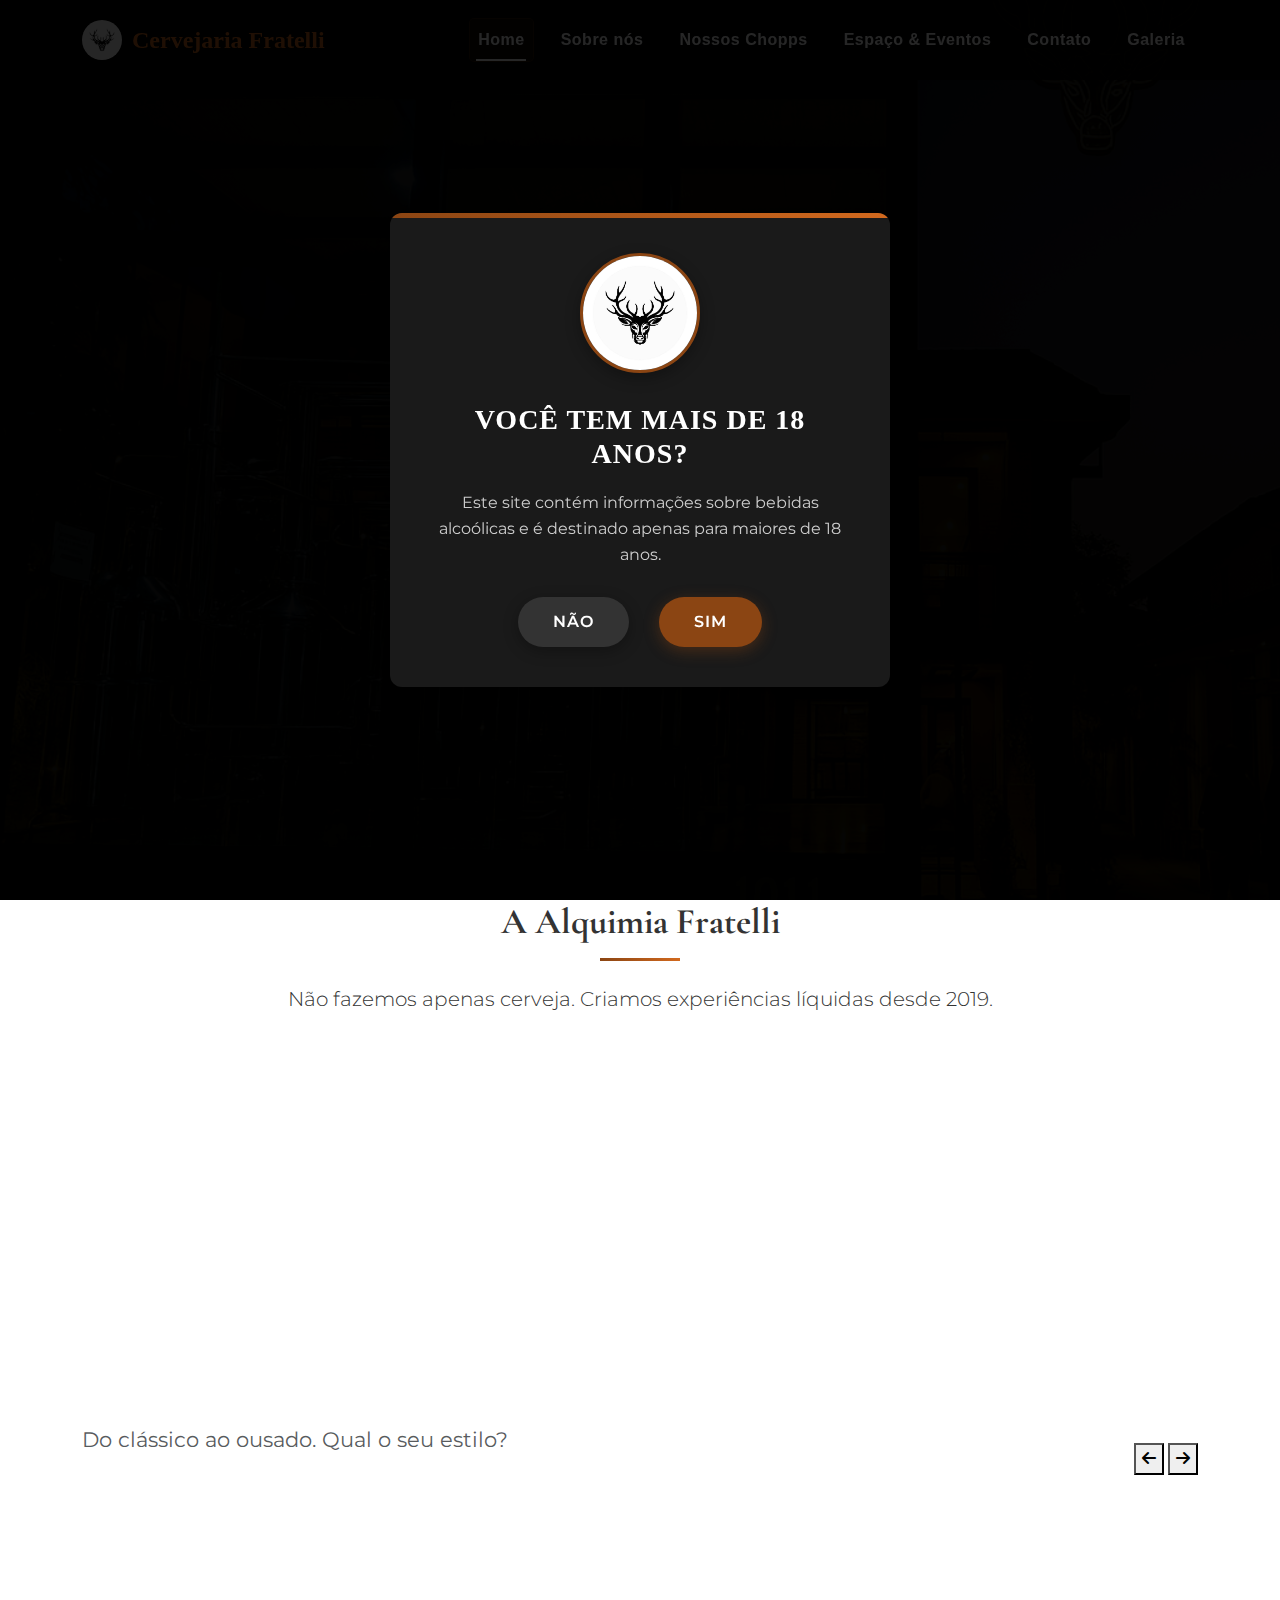
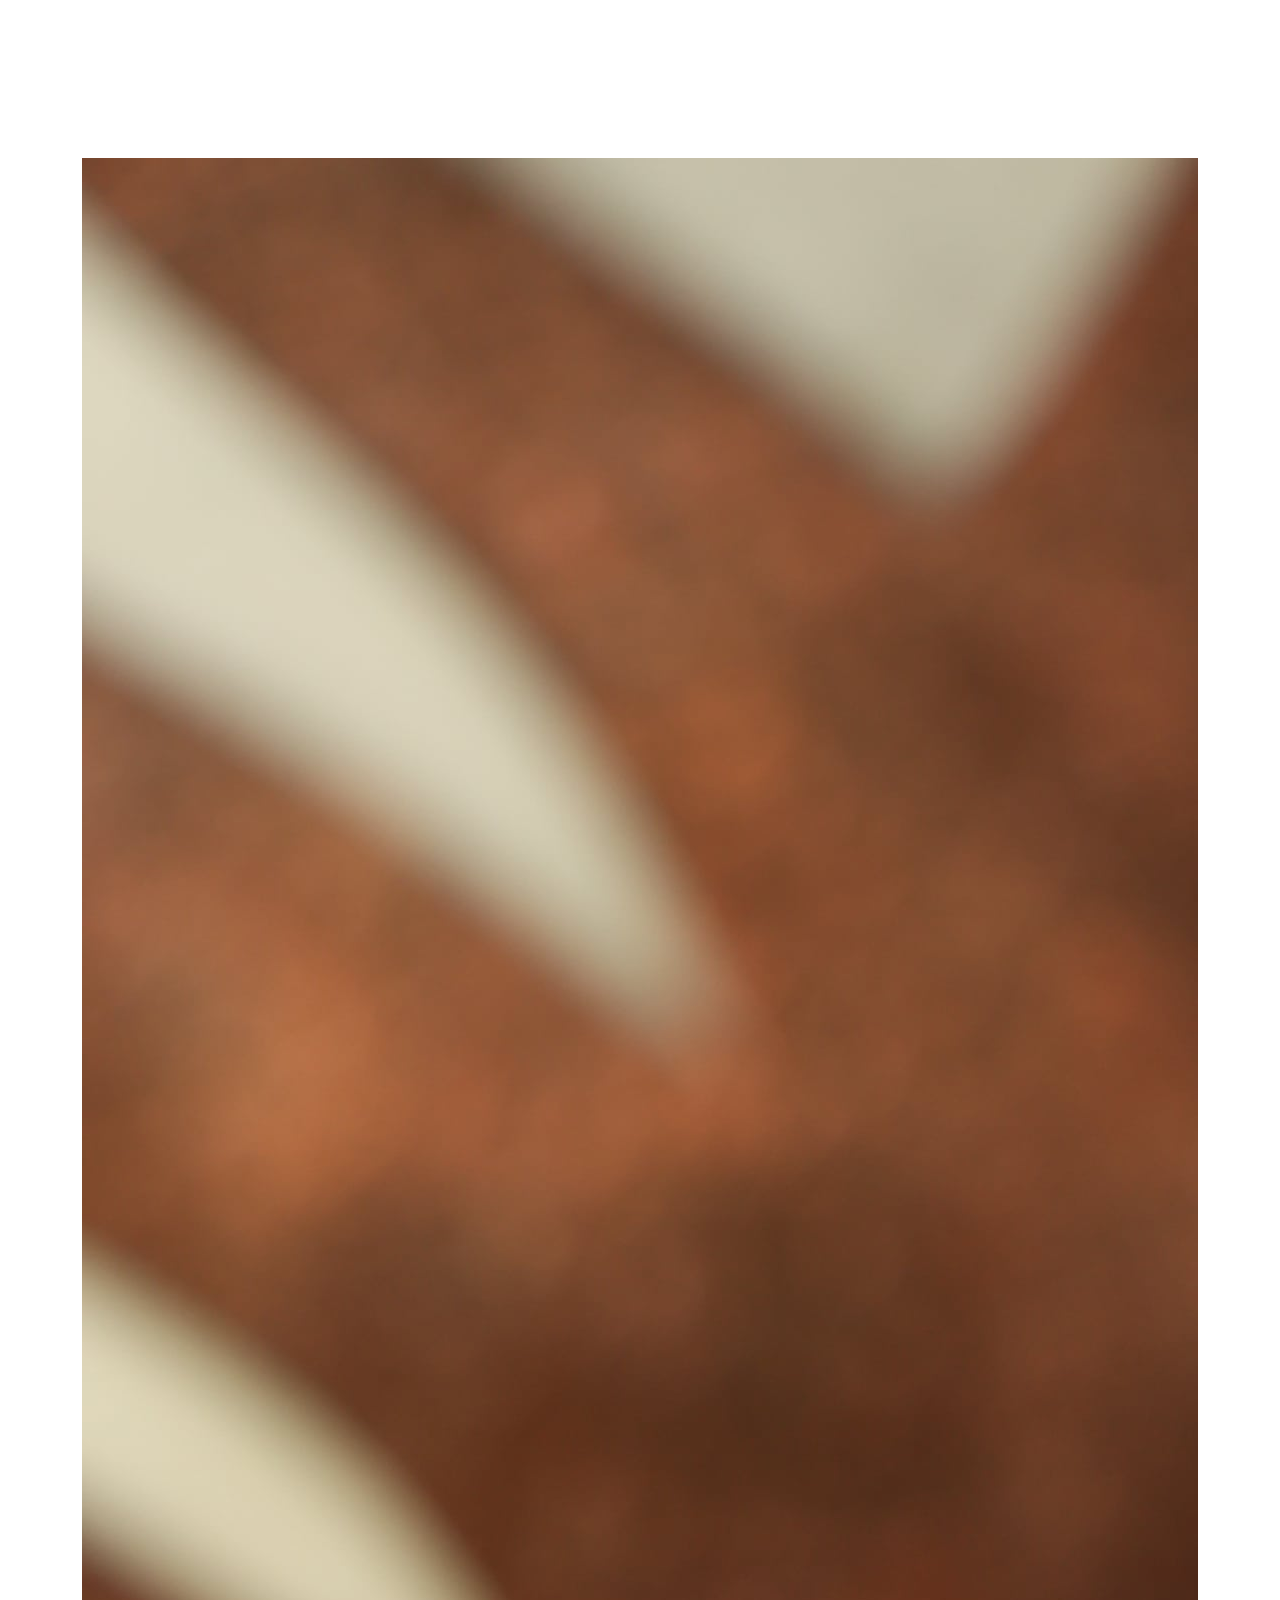
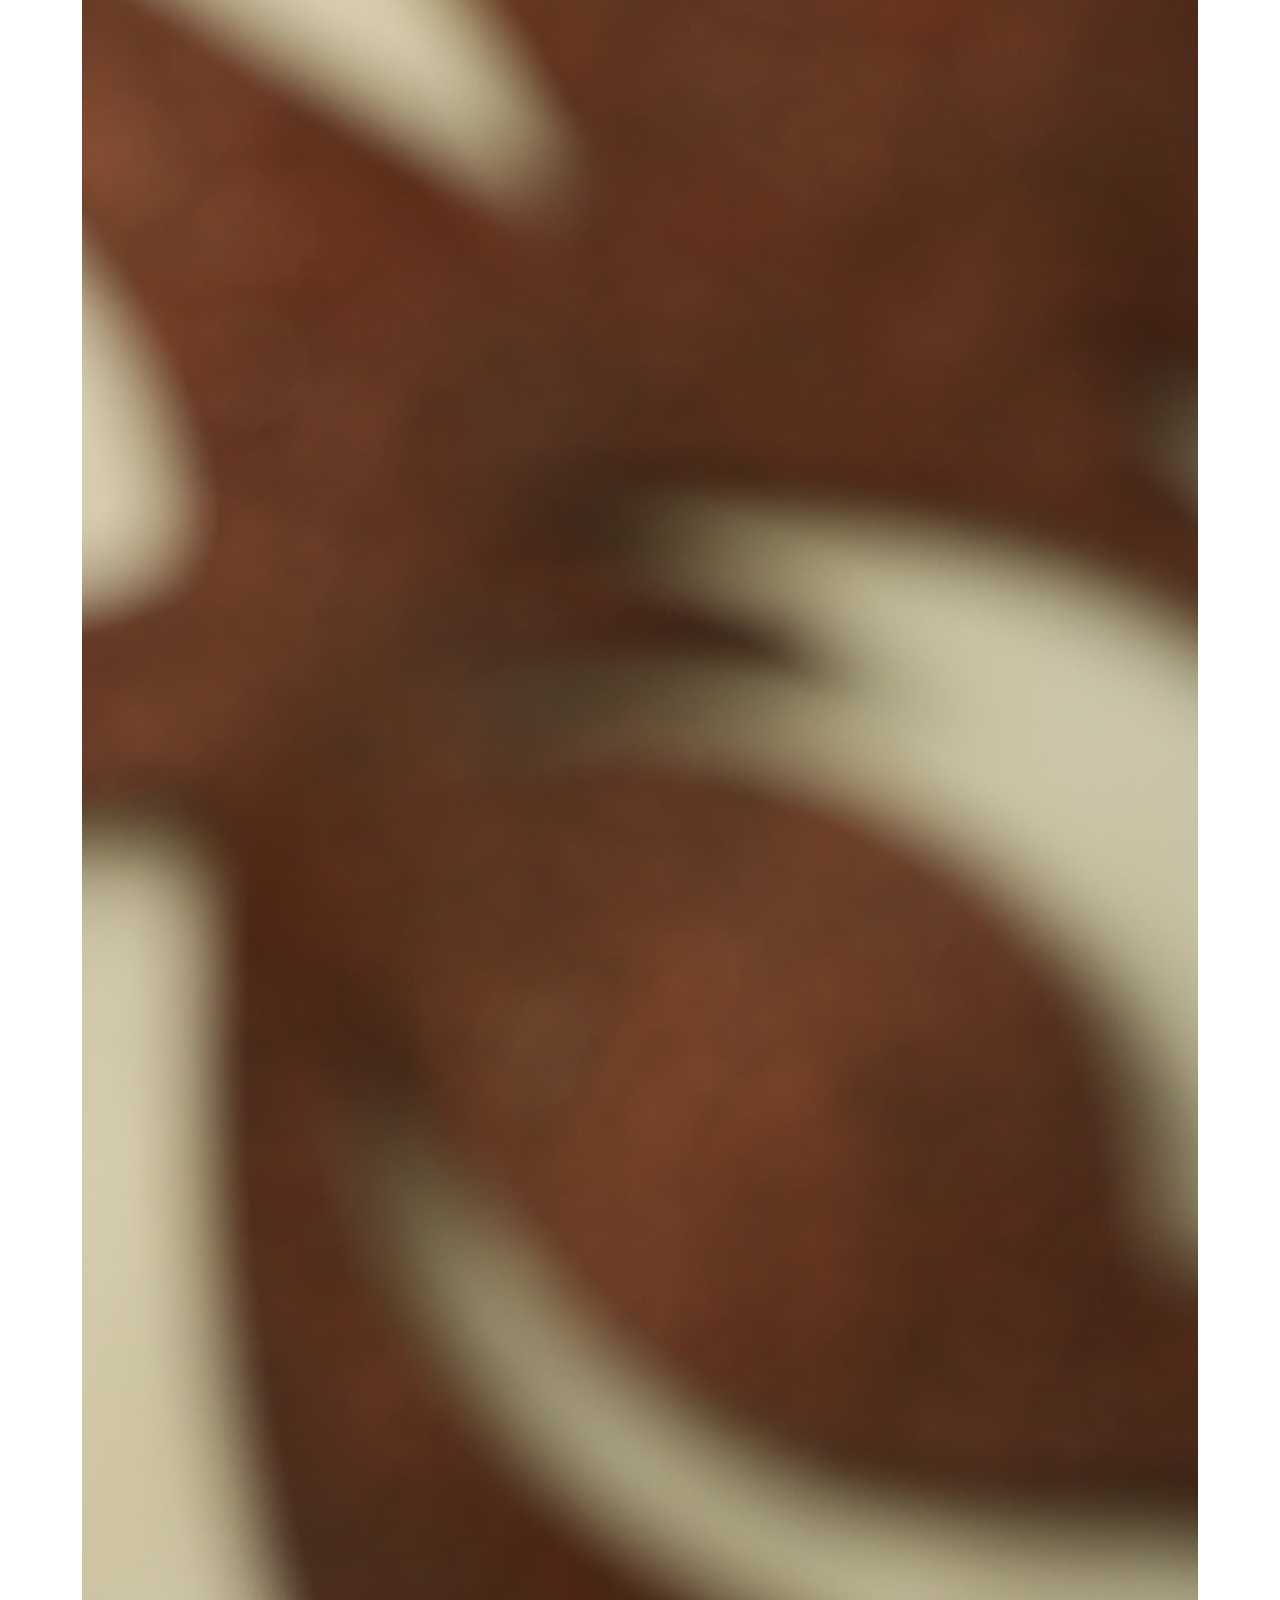
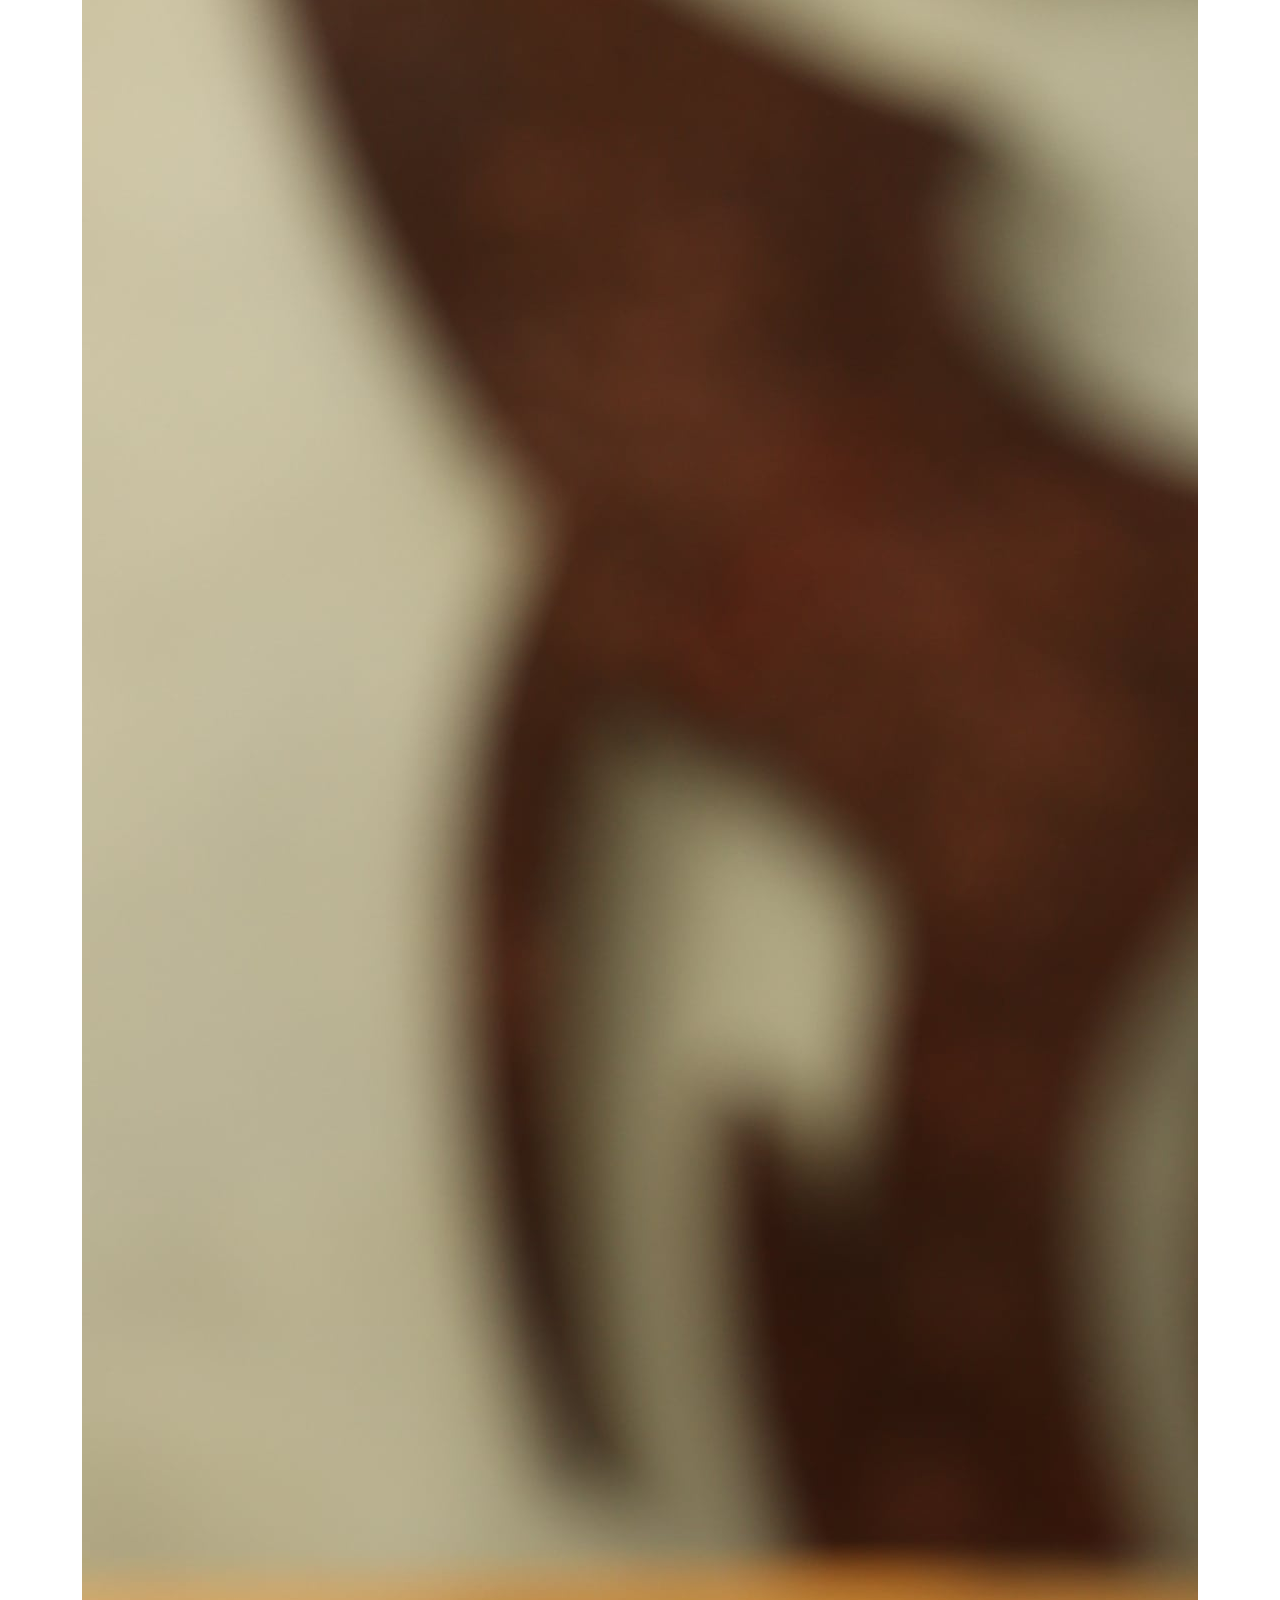
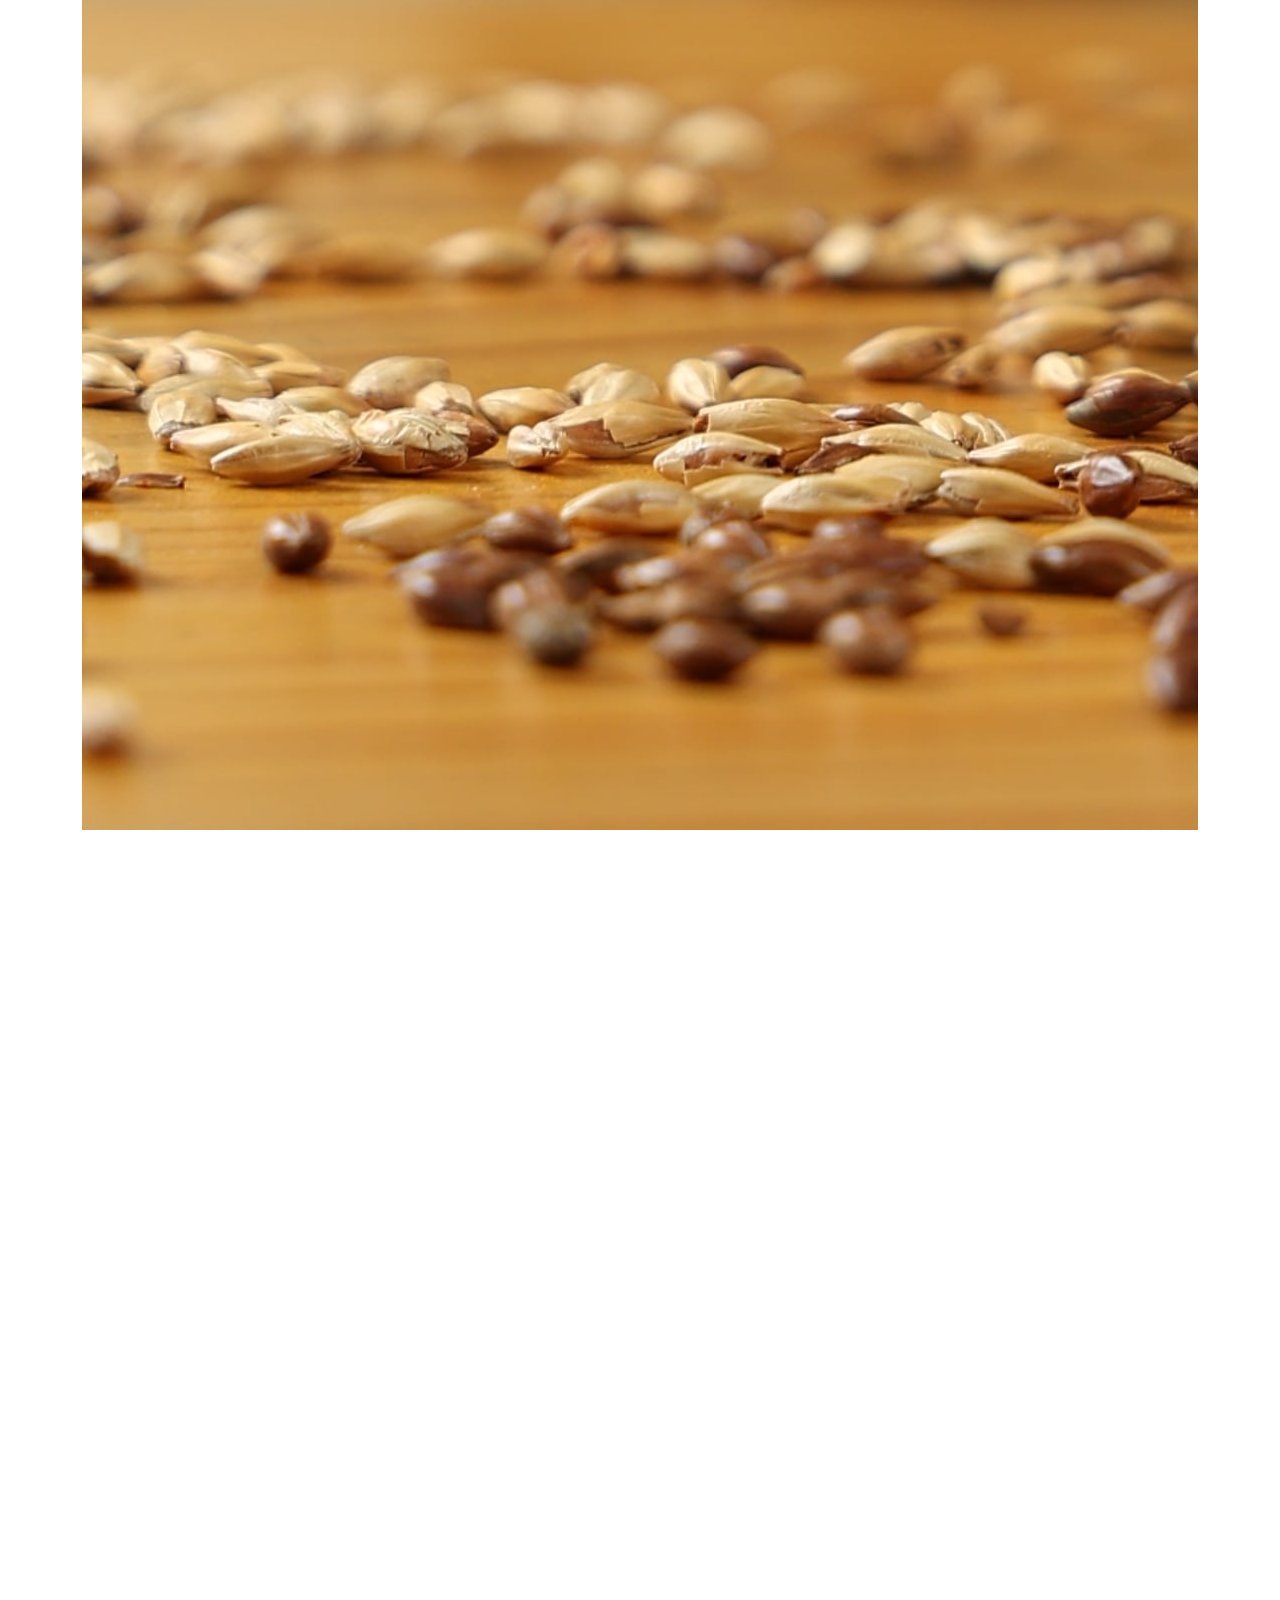
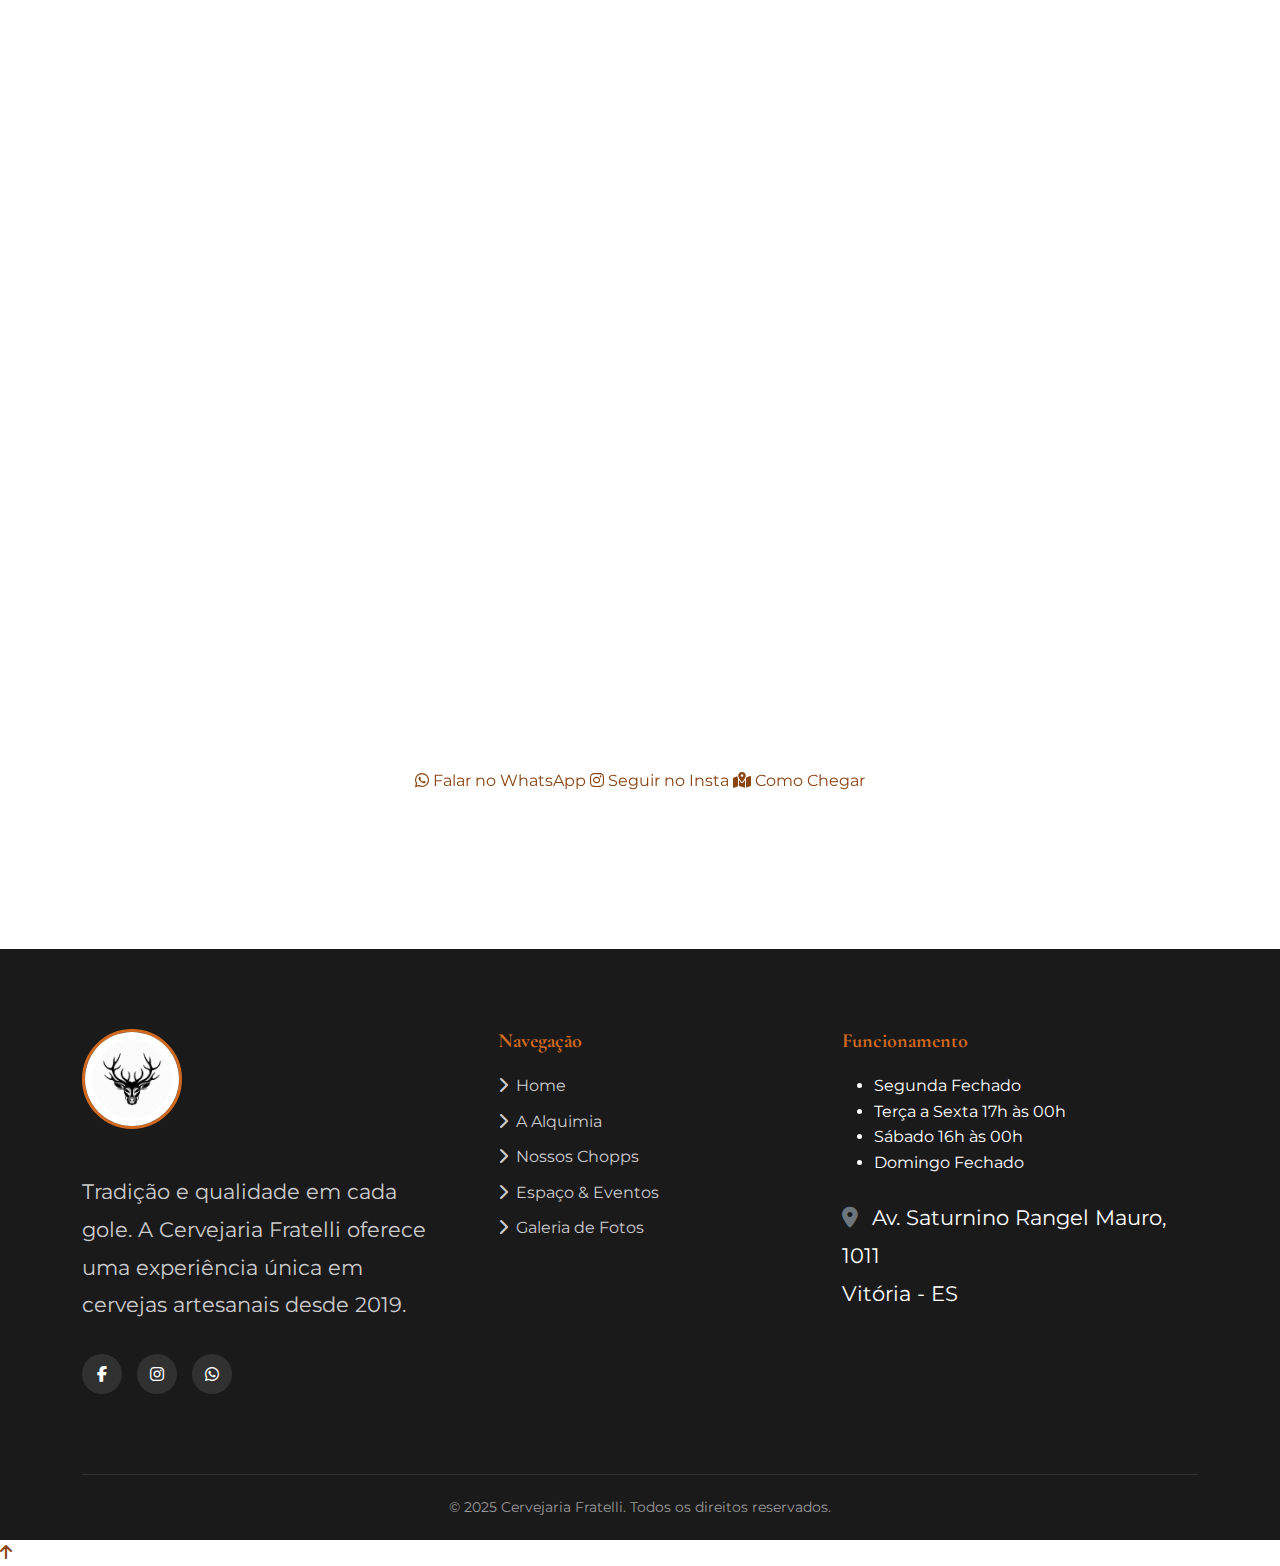
<file: index.html>
<!DOCTYPE html>
<html lang="pt-br">
  <head>
    <meta charset="UTF-8" />
    <meta name="viewport" content="width=device-width, initial-scale=1.0" />
    <title>Cervejaria Fratelli - Cerveja Artesanal de Qualidade</title>

    <meta
      property="og:title"
      content="Cervejaria Fratelli - Cerveja Artesanal de Qualidade"
    />
    <meta property="og:type" content="website" />
    <meta
      property="og:description"
      content="Tradição e qualidade em cada gole. Conheça nosso espaço, eventos e nossos premiados chopps artesanais."
    />
    <meta
      property="og:image"
      content="https://alessandrotostes.github.io/cervejaria_fratelli/images/logo.jpg"
    />
    <meta
      property="og:url"
      content="https://alessandrotostes.github.io/cervejaria_fratelli/"
    />

    <link
      href="https://cdn.jsdelivr.net/npm/bootstrap@5.3.0/dist/css/bootstrap.min.css"
      rel="stylesheet"
    />
    <link
      rel="stylesheet"
      href="https://cdnjs.cloudflare.com/ajax/libs/font-awesome/6.4.0/css/all.min.css"
    />
    <link
      href="https://fonts.googleapis.com/css2?family=Cormorant+Garamond:wght@400;500;600;700&family=Montserrat:wght@300;400;500;600;700&display=swap"
      rel="stylesheet"
    />

    <link rel="stylesheet" href="css/style.css" />
    <link rel="stylesheet" href="css/age-verification.css" />
  </head>
  <body>
    <div class="progress-bar-container"><div class="progress-bar"></div></div>

    <nav class="navbar navbar-expand-lg navbar-dark fixed-top">
      <div class="container">
        <a class="navbar-brand" href="index.html">
          <img
            src="images/logo.jpg"
            alt="Cervejaria Fratelli"
            class="brand-logo"
          />
          <span class="brand-name">Cervejaria Fratelli</span>
        </a>
        <button
          class="navbar-toggler"
          type="button"
          data-bs-toggle="collapse"
          data-bs-target="#navbarNav"
          aria-controls="navbarNav"
          aria-expanded="false"
          aria-label="Toggle navigation"
        >
          <span class="navbar-toggler-icon"></span>
        </button>
        <div class="collapse navbar-collapse" id="navbarNav">
          <ul class="navbar-nav ms-auto">
            <li class="nav-item">
              <a class="nav-link active" href="#home">Home</a>
            </li>
            <li class="nav-item">
              <a class="nav-link" href="#historia">Sobre nós</a>
            </li>
            <li class="nav-item">
              <a class="nav-link" href="#nossos-chopps">Nossos Chopps</a>
            </li>
            <li class="nav-item">
              <a class="nav-link" href="#eventos-local">Espaço & Eventos</a>
            </li>
            <li class="nav-item">
              <a class="nav-link" href="#contato">Contato</a>
            </li>
            <li class="nav-item">
              <a class="nav-link" href="pages/galeria.html">Galeria</a>
            </li>
          </ul>
        </div>
      </div>
    </nav>

    <main>
      <section id="home" class="hero-section">
        <div class="overlay"></div>
        <div class="container h-100">
          <div class="row h-100 align-items-center">
            <div class="col-12 text-center hero-content">
              <img
                src="images/logo.jpg"
                alt="Cervejaria Fratelli"
                class="hero-logo"
              />
              <h1 class="hero-title">Cervejaria Fratelli</h1>
              <p class="hero-subtitle" style="color: var(--secondary-color)">
                Nosso sobrenome é Qualidade
              </p>
              <a href="#nossos-chopps" class="btn hero-btn"
                >Descobrir Nossos Sabores</a
              >
            </div>
          </div>
        </div>

        <a href="#historia" class="scroll-down-btn">
          <span class="mouse">
            <span class="wheel"></span>
          </span>
          <span class="arrow-down"></span>
        </a>
      </section>

      <section id="historia" class="essence-section">
        <div class="container">
          <div class="row text-center mb-5">
            <div class="col-12 section-title">
              <h2>A Alquimia Fratelli</h2>
              <div class="divider"></div>
              <p class="lead">
                Não fazemos apenas cerveja. Criamos experiências líquidas desde
                2019.
              </p>
            </div>
          </div>

          <div class="row g-4">
            <div class="col-md-4">
              <div class="essence-card animate-fadeInUp">
                <div class="essence-icon"><i class="fas fa-seedling"></i></div>
                <h3>Ingredientes Puros</h3>
                <p>
                  Selecionamos maltes e lúpulos importados para garantir o sabor
                  autêntico de cada estilo.
                </p>
              </div>
            </div>
            <div class="col-md-4">
              <div class="essence-card animate-fadeInUp">
                <div class="essence-icon">
                  <i class="fas fa-hand-holding-heart"></i>
                </div>
                <h3>Produção Artesanal</h3>
                <p>
                  Dois irmãos, uma paixão. Cada lote é acompanhado pessoalmente
                  para garantir a excelência.
                </p>
              </div>
            </div>
            <div class="col-md-4">
              <div class="essence-card animate-fadeInUp">
                <div class="essence-icon"><i class="fas fa-award"></i></div>
                <h3>Sabor Premiado</h3>
                <p>
                  Receitas que conquistaram paladares exigentes e se tornaram
                  referência na região.
                </p>
              </div>
            </div>
          </div>
        </div>
      </section>

      <section id="nossos-chopps" class="premium-beers-section">
        <div class="container">
          <div class="row mb-5 align-items-end">
            <div class="col-lg-8 text-white">
              <h2 class="display-4 fw-bold mb-0">Nossas Criações</h2>
              <p class="text-muted mt-2">
                Do clássico ao ousado. Qual o seu estilo?
              </p>
            </div>
            <div class="col-lg-4 text-lg-end">
              <div class="custom-nav-buttons">
                <button
                  class="custom-prev"
                  type="button"
                  data-bs-target="#choppsCarousel"
                  data-bs-slide="prev"
                >
                  <i class="fas fa-arrow-left"></i>
                </button>
                <button
                  class="custom-next"
                  type="button"
                  data-bs-target="#choppsCarousel"
                  data-bs-slide="next"
                >
                  <i class="fas fa-arrow-right"></i>
                </button>
              </div>
            </div>
          </div>

          <div
            id="choppsCarousel"
            class="carousel slide"
            data-bs-ride="carousel"
          >
            <div class="carousel-inner">
              <div class="carousel-item active">
                <div class="beer-showcase">
                  <div class="beer-info animate-fadeInUp">
                    <span class="beer-tag">A Queridinha</span>
                    <h3 class="beer-name">Pilsen Premium</h3>
                    <p class="beer-desc">
                      Leve, dourada e refrescante. O equilíbrio perfeito entre
                      malte e lúpulo para o clima tropical. A porta de entrada
                      para o mundo artesanal.
                    </p>
                    <div class="beer-stats">
                      <div class="stat"><span>4.8%</span>ABV</div>
                      <div class="stat"><span>12</span>IBU</div>
                      <div class="stat"><span>2-4°C</span>Temp</div>
                    </div>
                  </div>
                  <div class="beer-image-container">
                    <img
                      src="images/chopes/chopepilsen-cervejariafratelli1-min.jpg"
                      alt="Pilsen"
                      class="beer-img"
                    />
                  </div>
                </div>
              </div>

              <div class="carousel-item">
                <div class="beer-showcase">
                  <div class="beer-info">
                    <span class="beer-tag">Explosão de Aroma</span>
                    <h3 class="beer-name">American IPA</h3>
                    <p class="beer-desc">
                      Para quem gosta de personalidade. Notas cítricas intensas
                      de maracujá e frutas tropicais, com aquele amargor que
                      pede o próximo gole.
                    </p>
                    <div class="beer-stats">
                      <div class="stat"><span>6.5%</span>ABV</div>
                      <div class="stat"><span>55</span>IBU</div>
                      <div class="stat"><span>5-7°C</span>Temp</div>
                    </div>
                  </div>
                  <div class="beer-image-container">
                    <img
                      src="images/chopes/chopeipa-cervejariafratelli2-min.jpg"
                      alt="American IPA"
                      class="beer-img"
                    />
                  </div>
                </div>
              </div>

              <div class="carousel-item">
                <div class="beer-showcase">
                  <div class="beer-info">
                    <span class="beer-tag">Equilíbrio Escuro</span>
                    <h3 class="beer-name">Black IPA</h3>
                    <p class="beer-desc">
                      O melhor dos dois mundos. O frescor do lúpulo de uma IPA
                      com as notas torradas de café e chocolate dos maltes
                      escuros.
                    </p>
                    <div class="beer-stats">
                      <div class="stat"><span>6.8%</span>ABV</div>
                      <div class="stat"><span>60</span>IBU</div>
                      <div class="stat"><span>8-10°C</span>Temp</div>
                    </div>
                  </div>
                  <div class="beer-image-container">
                    <img
                      src="images/chopes/chopeblackipa-cervejariafratelli1-min.jpg"
                      alt="Black IPA"
                      class="beer-img"
                    />
                  </div>
                </div>
              </div>

              <div class="carousel-item">
                <div class="beer-showcase">
                  <div class="beer-info">
                    <span class="beer-tag">Leveza e Sabor</span>
                    <h3 class="beer-name">Session IPA</h3>
                    <p class="beer-desc">
                      Todo o aroma do lúpulo em uma versão com menos álcool e
                      corpo mais leve. Ideal para beber em quantidade sem perder
                      a qualidade.
                    </p>
                    <div class="beer-stats">
                      <div class="stat"><span>4.5%</span>ABV</div>
                      <div class="stat"><span>40</span>IBU</div>
                      <div class="stat"><span>4-6°C</span>Temp</div>
                    </div>
                  </div>
                  <div class="beer-image-container">
                    <img
                      src="images/chopes/chopesession-cervejariafratelli4-min.jpg"
                      alt="Session IPA"
                      class="beer-img"
                    />
                  </div>
                </div>
              </div>
            </div>
          </div>
        </div>
      </section>

      <section id="eventos-local" class="experience-section">
        <div class="container">
          <div class="row align-items-center mb-5 pb-5 border-bottom-soft">
            <div class="col-lg-6 mb-4 mb-lg-0">
              <div class="experience-img-wrapper animate-fadeInUp">
                <img
                  src="images/confrafratelli.jpg"
                  alt="Nosso Pub"
                  class="img-fluid rounded-custom shadow-lg"
                />
                <div class="floating-badge">
                  <i class="fas fa-map-marker-alt"></i> Vitória - ES
                </div>
              </div>
            </div>
            <div class="col-lg-6 ps-lg-5 animate-fadeInUp">
              <span class="sub-heading">Nosso Espaço</span>
              <h2 class="display-5 mb-3">O Quintal da Fratelli</h2>
              <p class="lead text-muted">
                Mais que uma cervejaria, um ponto de encontro.
              </p>
              <p>
                Nosso pub foi desenhado para você se sentir em casa. Com uma
                área aberta aconchegante, música ao vivo e gastronomia que
                harmoniza com nossos taps. O lugar perfeito para happy hours,
                aniversários e casamentos intimistas.
              </p>
              <a href="pages/galeria.html" class="btn btn-outline-primary mt-3"
                >Ver Fotos do Local</a
              >
            </div>
          </div>

          <div id="eventos-externos" class="row align-items-center mt-5 pt-3">
            <div class="col-lg-6 order-2 order-lg-1 pe-lg-5 animate-fadeInUp">
              <span class="sub-heading">Levamos a Festa</span>
              <h2 class="display-5 mb-3">Chopp Onde Você Estiver</h2>
              <p class="lead text-muted">
                Seu evento merece chopp artesanal fresco.
              </p>
              <p>
                Casamentos, festas corporativas ou churrasco com os amigos.
                Levamos a estrutura completa de chopeiras e barris para garantir
                que seus convidados bebam com a mesma qualidade do nosso balcão.
              </p>
              <ul class="feature-list">
                <li><i class="fas fa-check"></i> Instalação completa</li>
                <li><i class="fas fa-check"></i> Diversos estilos de chopp</li>
                <li><i class="fas fa-check"></i> Barris de 30L e 50L</li>
              </ul>
              <a href="https://wa.me/5527992741836" class="btn btn-primary mt-3"
                ><i class="fab fa-whatsapp"></i> Orçar Chopeira</a
              >
            </div>
            <div class="col-lg-6 order-1 order-lg-2 mb-4 mb-lg-0">
              <div class="experience-img-wrapper animate-fadeInUp">
                <img
                  src="images/chopeira-cervejaria-fratelli.png"
                  alt="Chopeira em Evento"
                  class="img-fluid rounded-custom shadow-lg"
                />
              </div>
            </div>
          </div>
        </div>
      </section>

      <section id="contato" class="cta-section">
        <div class="cta-overlay"></div>
        <div class="container position-relative z-2">
          <div class="row justify-content-center text-center">
            <div class="col-lg-8">
              <h2 class="text-white display-4 mb-4">Vamos beber uma juntos?</h2>
              <p class="text-white-50 lead mb-5">
                Estamos esperando sua visita em nosso espaço! <br />Entre em
                contato para ter nosso chopp artesanal no seu evento!
              </p>

              <div class="cta-grid">
                <a href="https://wa.me/5527992741836" class="cta-card">
                  <i class="fab fa-whatsapp"></i>
                  <span>Falar no WhatsApp</span>
                </a>
                <a
                  href="https://www.instagram.com/fratellicervejaria_/"
                  class="cta-card instagram"
                >
                  <i class="fab fa-instagram"></i>
                  <span>Seguir no Insta</span>
                </a>
                <a
                  href="https://maps.google.com"
                  target="_blank"
                  class="cta-card location"
                >
                  <i class="fas fa-map-marked-alt"></i>
                  <span>Como Chegar</span>
                </a>
              </div>

              <div class="mt-5 text-white-50">
                <p>
                  <i class="fas fa-clock me-2"></i> Terça a Sexta: 17h às 00h |
                  Sábado: 16h às 00h
                </p>
                <p>
                  <i class="fas fa-map-pin me-2"></i> Av. Saturnino Rangel
                  Mauro, 1011 - Vitória, ES
                </p>
              </div>
            </div>
          </div>
        </div>
      </section>
    </main>

    <footer class="footer">
      <div class="container">
        <div class="row gy-5">
          <div class="col-lg-4 text-center text-lg-start">
            <a href="#home" class="d-inline-block mb-4">
              <img
                src="images/logo.jpg"
                alt="Cervejaria Fratelli"
                class="footer-logo"
              />
            </a>
            <p class="footer-text">
              Tradição e qualidade em cada gole. A Cervejaria Fratelli oferece
              uma experiência única em cervejas artesanais desde 2019.
            </p>
            <div
              class="social-links justify-content-center justify-content-lg-start"
            >
              <a
                href="https://www.facebook.com/Fratellireggiani/?locale=pt_BR"
                target="_blank"
                class="social-link"
                aria-label="Facebook"
              >
                <i class="fab fa-facebook-f"></i>
              </a>
              <a
                href="https://www.instagram.com/fratellicervejaria_/"
                target="_blank"
                class="social-link"
                aria-label="Instagram"
              >
                <i class="fab fa-instagram"></i>
              </a>
              <a
                href="https://wa.me/5527992741836"
                target="_blank"
                class="social-link"
                aria-label="WhatsApp"
              >
                <i class="fab fa-whatsapp"></i>
              </a>
            </div>
          </div>

          <div class="col-lg-4 ps-lg-5">
            <div class="footer-widget">
              <h5 class="footer-title">Navegação</h5>
              <ul class="footer-links">
                <li>
                  <a href="#home"
                    ><i class="fas fa-chevron-right me-2"></i>Home</a
                  >
                </li>
                <li>
                  <a href="#historia"
                    ><i class="fas fa-chevron-right me-2"></i>A Alquimia</a
                  >
                </li>
                <li>
                  <a href="#nossos-chopps"
                    ><i class="fas fa-chevron-right me-2"></i>Nossos Chopps</a
                  >
                </li>
                <li>
                  <a href="#eventos-local"
                    ><i class="fas fa-chevron-right me-2"></i>Espaço &
                    Eventos</a
                  >
                </li>
                <li>
                  <a href="pages/galeria.html"
                    ><i class="fas fa-chevron-right me-2"></i>Galeria de
                    Fotos</a
                  >
                </li>
              </ul>
            </div>
          </div>

          <div class="col-lg-4">
            <div class="footer-widget">
              <h5 class="footer-title">Funcionamento</h5>
              <ul class="footer-hours">
                <li>
                  <span class="day">Segunda</span>
                  <span class="time closed">Fechado</span>
                </li>
                <li>
                  <span class="day">Terça a Sexta</span>
                  <span class="time">17h às 00h</span>
                </li>
                <li>
                  <span class="day">Sábado</span>
                  <span class="time">16h às 00h</span>
                </li>
                <li>
                  <span class="day">Domingo</span>
                  <span class="time closed">Fechado</span>
                </li>
              </ul>

              <div class="footer-address mt-4">
                <p>
                  <i class="fas fa-map-marker-alt text-secondary me-2"></i> Av.
                  Saturnino Rangel Mauro, 1011<br />Vitória - ES
                </p>
              </div>
            </div>
          </div>
        </div>

        <div class="footer-bottom">
          <div class="row align-items-center">
            <div class="col-md-12 text-center">
              <p class="copyright mb-0">
                © 2025 Cervejaria Fratelli. Todos os direitos reservados.
              </p>
            </div>
          </div>
        </div>
      </div>
    </footer>

    <a
      href="#home"
      id="backToTopBtn"
      class="back-to-top-btn"
      title="Voltar ao topo"
    >
      <i class="fas fa-arrow-up"></i>
    </a>

    <script src="https://cdn.jsdelivr.net/npm/bootstrap@5.3.0/dist/js/bootstrap.bundle.min.js"></script>
    <script src="js/script.js"></script>
    <script src="js/age-verification.js"></script>
  </body>
</html>
</file>
<file: css/style.css>
/* Estilos Gerais */
:root {
  --primary-color: #8b4513;
  --secondary-color: #d2691e;
  --accent-color: #a0522d;
  --text-color: #333;
  --light-text: #fff;
  --dark-bg: #1a1a1a;
  --light-bg: #f8f9fa;
  --border-radius: 8px;
  --box-shadow: 0 5px 15px rgba(0, 0, 0, 0.1);
  --transition: all 0.3s ease;
}

body {
  font-family: "Montserrat", sans-serif;
  color: var(--text-color);
  line-height: 1.6;
  overflow-x: hidden;
}

h1,
h2,
h3,
h4,
h5,
h6 {
  font-family: "Cormorant Garamond", serif;
  font-weight: 700;
}

p {
  font-size: 21px;
  line-height: 1.8;
}

a {
  color: var(--primary-color);
  text-decoration: none;
  transition: var(--transition);
}

a:hover {
  color: var(--secondary-color);
}

.btn {
  padding: 12px 30px;
  border-radius: 50px;
  font-weight: 600;
  transition: var(--transition);
  text-transform: uppercase;
  letter-spacing: 1px;
  position: relative;
  overflow: hidden;
}

.btn::before {
  content: "";
  position: absolute;
  top: 0;
  left: -100%;
  width: 100%;
  height: 100%;
  background: rgba(255, 255, 255, 0.1);
  transition: all 0.4s ease;
}

.btn:hover::before {
  left: 100%;
}

.btn-primary {
  background-color: var(--primary-color);
  border-color: var(--primary-color);
  color: white;
  box-shadow: 0 4px 15px rgba(139, 69, 19, 0.4);
}

.btn-primary:hover {
  background-color: var(--secondary-color);
  border-color: var(--secondary-color);
  transform: translateY(-3px);
}

.section-title {
  margin-bottom: 30px;
  position: relative;
}

.section-title h2 {
  font-size: 36px;
  margin-bottom: 15px;
  position: relative;
  display: inline-block;
}

.divider {
  width: 80px;
  height: 3px;
  background: linear-gradient(
    90deg,
    var(--primary-color),
    var(--secondary-color)
  );
  margin: 0 auto 20px;
}

/* Navbar */
.navbar {
  transition: all 0.3s ease;
  padding: 15px 0;
  background-color: rgba(0, 0, 0, 0.8);
}

.navbar-scrolled {
  background-color: rgba(0, 0, 0, 0.95);
  box-shadow: 0 5px 15px rgba(0, 0, 0, 0.1);
}

.navbar-brand {
  display: flex;
  align-items: center;
}

.brand-logo {
  width: 40px;
  height: 40px;
  border-radius: 50%;
  margin-right: 10px;
}

.brand-name {
  font-family: "Playfair Display", serif;
  font-weight: 700;
  font-size: 24px;
  color: #d2691e;
}

.navbar-nav {
  display: flex;
  align-items: center;
  gap: 10px;
}

.nav-item {
  position: relative;
  margin: 0 5px;
}

.nav-link {
  font-family: "Raleway", sans-serif;
  font-weight: 600;
  letter-spacing: 0.5px;
  padding: 8px 15px;
  color: #fff !important;
  position: relative;
  transition: all 0.3s ease;
  border-radius: 4px;
}

.nav-link:hover,
.nav-link.active {
  color: #fff !important;
}

.nav-item .nav-link:hover,
.nav-item .nav-link.active {
  background-color: rgba(139, 69, 19, 0.1);
  box-shadow: 0 0 0 1px rgba(139, 69, 19, 0.3);
}

/* Animação de transição para os links */
.nav-link::before {
  content: "";
  position: absolute;
  bottom: 0;
  left: 50%;
  width: 0;
  height: 2px;
  background-color: currentColor;
  transform: translateX(-50%);
  transition: width 0.3s ease;
}

.nav-link:hover::before,
.nav-link.active::before {
  width: 80%;
}

/* Hero Section */
.hero-section {
  height: 100vh;
  background: linear-gradient(rgba(0, 0, 0, 0.7), rgba(0, 0, 0, 0.7)),
    url("../images/cervejariafratelli-bg.png");
  background-size: cover;
  background-position: center center;
  position: relative;
  color: white;
}

.overlay {
  position: absolute;
  top: 0;
  left: 0;
  width: 100%;
  height: 100%;
  background: rgba(0, 0, 0, 0.5);
}

.hero-content {
  position: relative;
  z-index: 1;
}

.hero-logo {
  width: 150px;
  height: 150px;
  border-radius: 50%;
  margin-bottom: 30px;
  border: 5px solid var(--secondary-color);
  box-shadow: 0 10px 30px rgba(0, 0, 0, 0.3);
}

.hero-title {
  font-size: 60px;
  font-weight: 700;
  margin-bottom: 20px;
  text-shadow: 2px 2px 4px rgba(0, 0, 0, 0.5);
}

.hero-subtitle {
  font-size: 24px;
  margin-bottom: 40px;
  text-shadow: 1px 1px 2px rgba(0, 0, 0, 0.5);
}

.hero-btn {
  background-color: var(--primary-color);
  color: white;
  border: none;
  padding: 15px 40px;
  font-size: 18px;
  box-shadow: 0 5px 15px rgba(0, 0, 0, 0.3);
}

.hero-btn:hover {
  background-color: var(--secondary-color);
  color: white;
  transform: translateY(-5px);
}

/* História Section */
.historia-section {
  padding: 100px 0;
  background-color: var(--light-bg);
}

.historia-content {
  padding-right: 30px;
}

.historia-text {
  margin-bottom: 20px;
  opacity: 0;
  transform: translateY(20px);
  transition: all 0.8s ease;
}

.historia-text.animated {
  opacity: 1;
  transform: translateY(0);
}

.historia-img-container {
  position: relative;
  overflow: hidden;
  border-radius: var(--border-radius);
  box-shadow: var(--box-shadow);
}

.historia-img {
  width: 100%;
  height: 100%;
  object-fit: contain;
  transition: transform 0.5s ease;
  background-color: #f9f9f9;
}

.historia-img-container:hover .historia-img {
  transform: scale(1.05);
}

/* Eventos Section */
.eventos-section {
  padding: 100px 0;
  background-color: #fff;
}

.evento-card {
  background-color: white;
  border-radius: var(--border-radius);
  overflow: hidden;
  box-shadow: var(--box-shadow);
  transition: var(--transition);
  height: 100%;
  transform: translateY(0);
}

.evento-card:hover {
  transform: translateY(-10px);
  box-shadow: 0 15px 30px rgba(0, 0, 0, 0.15);
}

.evento-img {
  position: relative;
  overflow: hidden;
  height: 250px;
}

.evento-img img {
  width: 100%;
  height: 100%;
  object-fit: contain;
  transition: transform 0.5s ease;
  background-color: #f9f9f9;
}

.evento-overlay {
  position: absolute;
  top: 0;
  left: 0;
  width: 100%;
  height: 100%;
  background: rgba(0, 0, 0, 0.4);
  display: flex;
  justify-content: center;
  align-items: center;
  opacity: 0;
  transition: var(--transition);
}

.evento-card:hover .evento-img img {
  transform: scale(1.1);
}

.evento-card:hover .evento-overlay {
  opacity: 1;
}

.evento-icon {
  width: 60px;
  height: 60px;
  background-color: var(--primary-color);
  border-radius: 50%;
  display: flex;
  justify-content: center;
  align-items: center;
  color: white;
  font-size: 24px;
  transform: scale(0);
  transition: transform 0.3s ease 0.1s;
}

.evento-card:hover .evento-icon {
  transform: scale(1);
}

.evento-body {
  padding: 25px;
}

.evento-title {
  font-size: 22px;
  margin-bottom: 15px;
  color: var(--primary-color);
}

.evento-text {
  margin-bottom: 20px;
  color: #666;
}

.evento-link {
  color: var(--primary-color);
  font-weight: 600;
  display: inline-flex;
  align-items: center;
  transition: var(--transition);
}

.evento-link i {
  margin-left: 5px;
  transition: transform 0.3s ease;
}

.evento-link:hover {
  color: var(--secondary-color);
}

.evento-link:hover i {
  transform: translateX(5px);
}

/* Chopeira Section */
.chopeira-section {
  padding: 100px 0;
  background-color: var(--light-bg);
}

.chopeira-gallery {
  margin-top: 30px;
}

.chopeira-item {
  position: relative;
  overflow: hidden;
  border-radius: var(--border-radius);
  box-shadow: var(--box-shadow);
  height: 200px;
  cursor: pointer;
}

.chopeira-img {
  width: 100%;
  height: 100%;
  object-fit: contain;
  background-color: #f9f9f9; /* Add background for contain */
  transition: transform 0.5s ease;
}

.chopeira-overlay {
  position: absolute;
  bottom: 0;
  left: 0;
  width: 100%;
  padding: 20px;
  background: linear-gradient(to top, rgba(0, 0, 0, 0.8), transparent);
  color: white;
  transform: translateY(100%);
  transition: transform 0.3s ease;
}

.chopeira-title {
  font-size: 18px;
  margin-bottom: 5px;
}

.chopeira-subtitle {
  font-size: 14px;
  opacity: 0.8;
}

.chopeira-item:hover .chopeira-img {
  transform: scale(1.1);
}

.chopeira-item:hover .chopeira-overlay {
  transform: translateY(0);
}

/* Chopps Section */
.chopps-section {
  padding: 100px 0;
  background-color: #fff;
}

.chopp-carousel {
  padding-bottom: 50px;
}

.chopp-card {
  display: flex;
  flex-direction: column;
  background-color: white;
  border-radius: var(--border-radius);
  overflow: hidden;
  box-shadow: var(--box-shadow);
  margin: 0 auto;
  max-width: 800px;
}

.chopp-img {
  height: 300px;
  overflow: hidden;
}

.chopp-img img {
  width: 100%;
  height: 100%;
  object-fit: contain;
  transition: transform 0.5s ease;
  background-color: #f9f9f9;
}

.chopp-body {
  padding: 30px;
  text-align: center;
}

.chopp-title {
  font-size: 28px;
  margin-bottom: 15px;
  color: var(--primary-color);
}

.chopp-text {
  margin-bottom: 20px;
  color: #666;
}

.chopp-details {
  display: flex;
  justify-content: center;
  gap: 30px;
}

.chopp-detail {
  display: flex;
  align-items: center;
  color: var(--primary-color);
  font-weight: 600;
}

.chopp-detail i {
  margin-right: 8px;
}

.carousel-control-prev,
.carousel-control-next {
  width: 50px;
  height: 50px;
  background-color: var(--primary-color);
  border-radius: 50%;
  top: 50%;
  transform: translateY(-50%);
  opacity: 0.7;
}

.carousel-control-prev {
  left: 20px;
}

.carousel-control-next {
  right: 20px;
}

.carousel-control-prev:hover,
.carousel-control-next:hover {
  opacity: 1;
}

.carousel-indicators {
  bottom: 0;
}

.carousel-indicators button {
  width: 12px;
  height: 12px;
  border-radius: 50%;
  background-color: var(--primary-color);
  opacity: 0.5;
  margin: 0 5px;
}

.carousel-indicators button.active {
  opacity: 1;
}

/* Contato Section */
.contato-section {
  padding: 100px 0;
  background-color: var(--light-bg);
}

.contato-info {
  text-align: center;
  padding: 30px;
  background-color: white;
  border-radius: var(--border-radius);
  box-shadow: var(--box-shadow);
  height: 100%;
  transition: var(--transition);
}

.contato-info:hover {
  transform: translateY(-10px);
  box-shadow: 0 15px 30px rgba(0, 0, 0, 0.15);
}

.contato-icon {
  width: 70px;
  height: 70px;
  background-color: var(--primary-color);
  color: white;
  border-radius: 50%;
  display: flex;
  justify-content: center;
  align-items: center;
  font-size: 24px;
  margin: 0 auto 20px;
}

.contato-info h4 {
  font-size: 22px;
  margin-bottom: 15px;
  color: var(--primary-color);
}

.contato-text {
  color: #666;
}

.contato-buttons {
  display: flex;
  justify-content: center;
  gap: 20px;
  margin-top: 50px;
  flex-wrap: wrap;
}

.whatsapp-btn {
  display: inline-flex;
  align-items: center;
  justify-content: center;
  padding: 15px 30px;
  background-color: #25d366;
  color: white;
  border-radius: 50px;
  font-weight: 600;
  transition: var(--transition);
  box-shadow: 0 5px 15px rgba(37, 211, 102, 0.3);
}

.whatsapp-btn i {
  font-size: 20px;
  margin-right: 10px;
}

.whatsapp-btn:hover {
  background-color: #128c7e;
  color: white;
  transform: translateY(-5px);
  box-shadow: 0 10px 20px rgba(37, 211, 102, 0.4);
}

.whatsapp-btn.eventos {
  background-color: #25d366;
}

.whatsapp-btn.chopeiras {
  background-color: #128c7e;
}

/* Footer */
.footer {
  background-color: var(--dark-bg);
  color: white;
  padding: 80px 0 20px;
}

.footer-logo {
  width: 100px;
  height: 100px;
  border-radius: 50%;
  margin-bottom: 20px;
  border: 3px solid var(--secondary-color);
}

.footer-text {
  color: #ccc;
  margin-bottom: 30px;
}

.social-links {
  display: flex;
  gap: 15px;
  margin-bottom: 30px;
}

.social-link {
  width: 40px;
  height: 40px;
  background-color: rgba(255, 255, 255, 0.1);
  border-radius: 50%;
  display: flex;
  justify-content: center;
  align-items: center;
  color: white;
  transition: var(--transition);
}

.social-link:hover {
  background-color: var(--primary-color);
  color: white;
  transform: translateY(-5px);
}

.footer-title {
  font-size: 20px;
  margin-bottom: 20px;
  color: var(--secondary-color);
}

.footer-links {
  list-style: none;
  padding: 0;
  margin: 0;
}

.footer-links li {
  margin-bottom: 10px;
}

.footer-links a {
  color: #ccc;
  transition: var(--transition);
}

.footer-links a:hover {
  color: var(--secondary-color);
  padding-left: 5px;
}

.footer-bottom {
  border-top: 1px solid rgba(255, 255, 255, 0.1);
  padding-top: 20px;
  margin-top: 50px;
  text-align: center;
}

.copyright {
  color: #999;
  font-size: 14px;
}

/* Animações */
@keyframes fadeInUp {
  from {
    opacity: 0;
    transform: translateY(20px);
  }
  to {
    opacity: 1;
    transform: translateY(0);
  }
}

.animate-fadeInUp {
  opacity: 0;
  transform: translateY(20px);
  transition: all 0.8s ease;
}

.animate-fadeInUp.animated {
  opacity: 1;
  transform: translateY(0);
}

.pulse {
  animation: pulse 1s infinite;
}

@keyframes pulse {
  0% {
    transform: scale(1);
  }
  50% {
    transform: scale(1.05);
  }
  100% {
    transform: scale(1);
  }
}

/* Responsividade */
@media (max-width: 992px) {
  .hero-title {
    font-size: 48px;
  }

  .hero-subtitle {
    font-size: 20px;
  }

  .historia-content {
    padding-right: 0;
    margin-bottom: 30px;
  }

  .navbar-collapse {
    background-color: rgba(0, 0, 0, 0.95);
    padding: 20px;
    border-radius: var(--border-radius);
  }

  .nav-item {
    margin: 5px 0;
  }
}

@media (max-width: 768px) {
  .hero-title {
    font-size: 36px;
  }

  .hero-subtitle {
    font-size: 18px;
  }

  .hero-logo {
    width: 120px;
    height: 120px;
  }

  .section-title h2 {
    font-size: 30px;
  }

  .contato-buttons {
    flex-direction: column;
    gap: 15px;
  }

  .whatsapp-btn {
    width: 100%;
  }
}

@media (max-width: 576px) {
  .hero-title {
    font-size: 30px;
  }

  .hero-subtitle {
    font-size: 16px;
  }

  .hero-logo {
    width: 100px;
    height: 100px;
  }

  .hero-btn {
    padding: 12px 30px;
    font-size: 16px;
  }

  .section-title h2 {
    font-size: 26px;
  }

  .chopp-card {
    flex-direction: column;
  }

  .chopp-img {
    height: 200px;
  }

  .chopp-details {
    flex-direction: column;
    gap: 10px;
  }
}

/* Additional Responsive Adjustments */
@media (max-width: 992px) {
  .navbar {
    padding: 10px 0; /* Slightly reduce padding */
  }
}

@media (max-width: 768px) {
  .historia-section,
  .eventos-section,
  .chopeira-section,
  .chopps-section,
  .contato-section {
    padding: 60px 0; /* Reduce padding */
  }
}

@media (max-width: 576px) {
  .historia-section,
  .eventos-section,
  .chopeira-section,
  .chopps-section,
  .contato-section {
    padding: 40px 0; /* Further reduce padding */
  }
}
</file>
<file: css/age-verification.css>
/* Estilos modernizados para o modal de verificação de idade */
.age-verification-overlay {
  position: fixed;
  top: 0;
  left: 0;
  width: 100%;
  height: 100%;
  background-color: rgba(0, 0, 0, 0.85);
  z-index: 9999;
  display: flex;
  justify-content: center;
  align-items: center;
  opacity: 1;
  transition: opacity 0.5s ease;
}

.age-verification-container {
  background-color: #1a1a1a;
  border-radius: 12px;
  padding: 40px;
  max-width: 500px;
  width: 90%;
  text-align: center;
  box-shadow: 0 10px 30px rgba(0, 0, 0, 0.5);
  position: relative;
  overflow: hidden;
}

.age-verification-container::before {
  content: "";
  position: absolute;
  top: 0;
  left: 0;
  width: 100%;
  height: 5px;
  background: linear-gradient(90deg, #8b4513, #d2691e);
}

.age-verification-logo {
  margin-bottom: 30px;
}

.age-verification-logo img {
  width: 120px;
  height: 120px;
  border-radius: 50%;
  object-fit: cover;
  border: 3px solid #8b4513;
  box-shadow: 0 5px 15px rgba(0, 0, 0, 0.3);
}

.age-verification-content {
  transition: opacity 0.5s ease;
  opacity: 1;
}

.age-verification-title {
  font-family: "Playfair Display", serif;
  font-size: 28px;
  font-weight: 700;
  margin-bottom: 20px;
  color: #fff;
  letter-spacing: 1px;
  text-transform: uppercase;
}

.age-verification-text {
  margin-bottom: 30px;
  color: #ccc;
  font-family: "Montserrat", sans-serif;
  font-size: 16px;
  line-height: 1.6;
}

.age-verification-buttons {
  display: flex;
  justify-content: center;
  gap: 30px;
  margin-top: 20px;
}

.age-btn {
  padding: 12px 35px;
  border: none;
  border-radius: 50px;
  cursor: pointer;
  font-weight: 600;
  font-family: "Montserrat", sans-serif;
  font-size: 16px;
  transition: all 0.3s ease;
  text-transform: uppercase;
  letter-spacing: 1px;
  position: relative;
  overflow: hidden;
}

.age-btn::before {
  content: "";
  position: absolute;
  top: 0;
  left: -100%;
  width: 100%;
  height: 100%;
  background: rgba(255, 255, 255, 0.1);
  transition: all 0.4s ease;
}

.age-btn:hover::before {
  left: 100%;
}

.age-btn-yes {
  background-color: #8b4513;
  color: white;
  box-shadow: 0 4px 15px rgba(139, 69, 19, 0.4);
}

.age-btn-yes:hover {
  background-color: #a0522d;
  transform: translateY(-3px);
}

.age-btn-no {
  background-color: #333;
  color: white;
  box-shadow: 0 4px 15px rgba(0, 0, 0, 0.3);
}

.age-btn-no:hover {
  background-color: #444;
  transform: translateY(-3px);
}

.age-verification-denied {
  display: none;
  text-align: center;
  opacity: 0;
  transition: opacity 0.5s ease;
}

.age-verification-denied-title {
  font-family: "Playfair Display", serif;
  font-size: 28px;
  font-weight: 700;
  margin-bottom: 20px;
  color: #d2691e;
  letter-spacing: 1px;
}

.age-verification-denied-text {
  color: #ccc;
  font-family: "Montserrat", sans-serif;
  font-size: 18px;
  line-height: 1.6;
}

/* Responsividade */
@media (max-width: 576px) {
  .age-verification-container {
    padding: 30px 20px;
  }

  .age-verification-title {
    font-size: 24px;
  }

  .age-verification-buttons {
    flex-direction: column;
    gap: 15px;
  }

  .age-btn {
    width: 100%;
  }

  .age-verification-logo img {
    width: 100px;
    height: 100px;
  }
}
</file>
